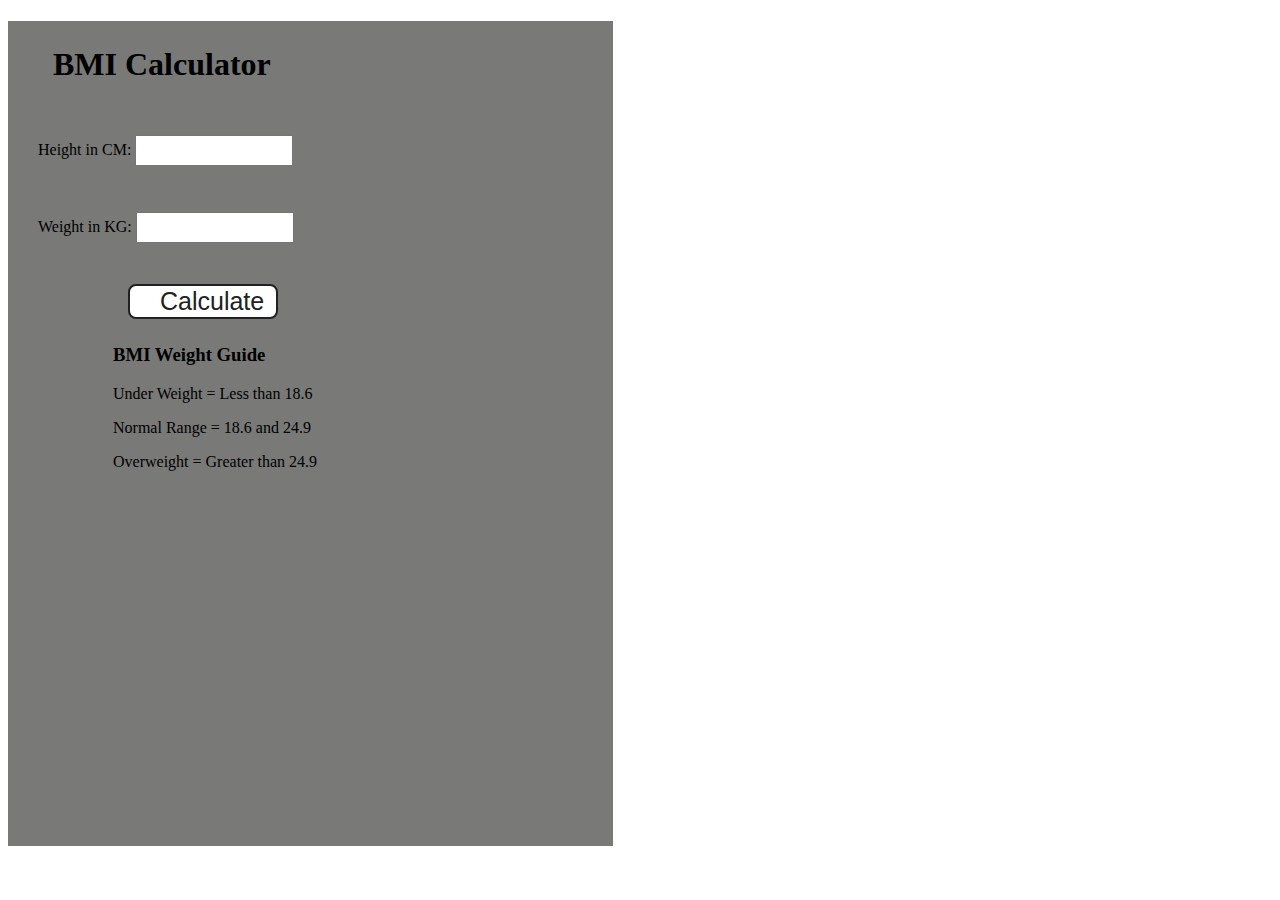
<file: 07_projects on DOM/bmi calculator/index.html>
<!DOCTYPE html>
<html lang="en">
  <head>
    <meta charset="UTF-8" />
    <meta name="viewport" content="width=device-width, initial-scale=1.0" />
    <meta http-equiv="X-UA-Compatible" content="ie=edge" />
    <link rel="stylesheet" href="style.css" />
    <link rel="stylesheet" href="style.css" />
    <title>BMI Calculator</title>
  </head>
  <body>
    <div class="container">
      <h1>BMI Calculator</h1>
      <form>
        <p><label>Height in CM: </label><input type="text" id="height" /></p>
        <p><label>Weight in KG: </label><input type="text" id="weight" /></p>
        <button>Calculate</button>
        <div id="results"></div>
        <div id="weight-guide">
          <h3>BMI Weight Guide</h3>
          <h3 id="msg"></h3>
          <p>Under Weight = Less than 18.6</p>
          <p>Normal Range = 18.6 and 24.9</p>
          <p>Overweight = Greater than 24.9</p>
        </div>
      </form>
    </div>
  </body>
  <script src="index.js"></script>
</html>
</file>
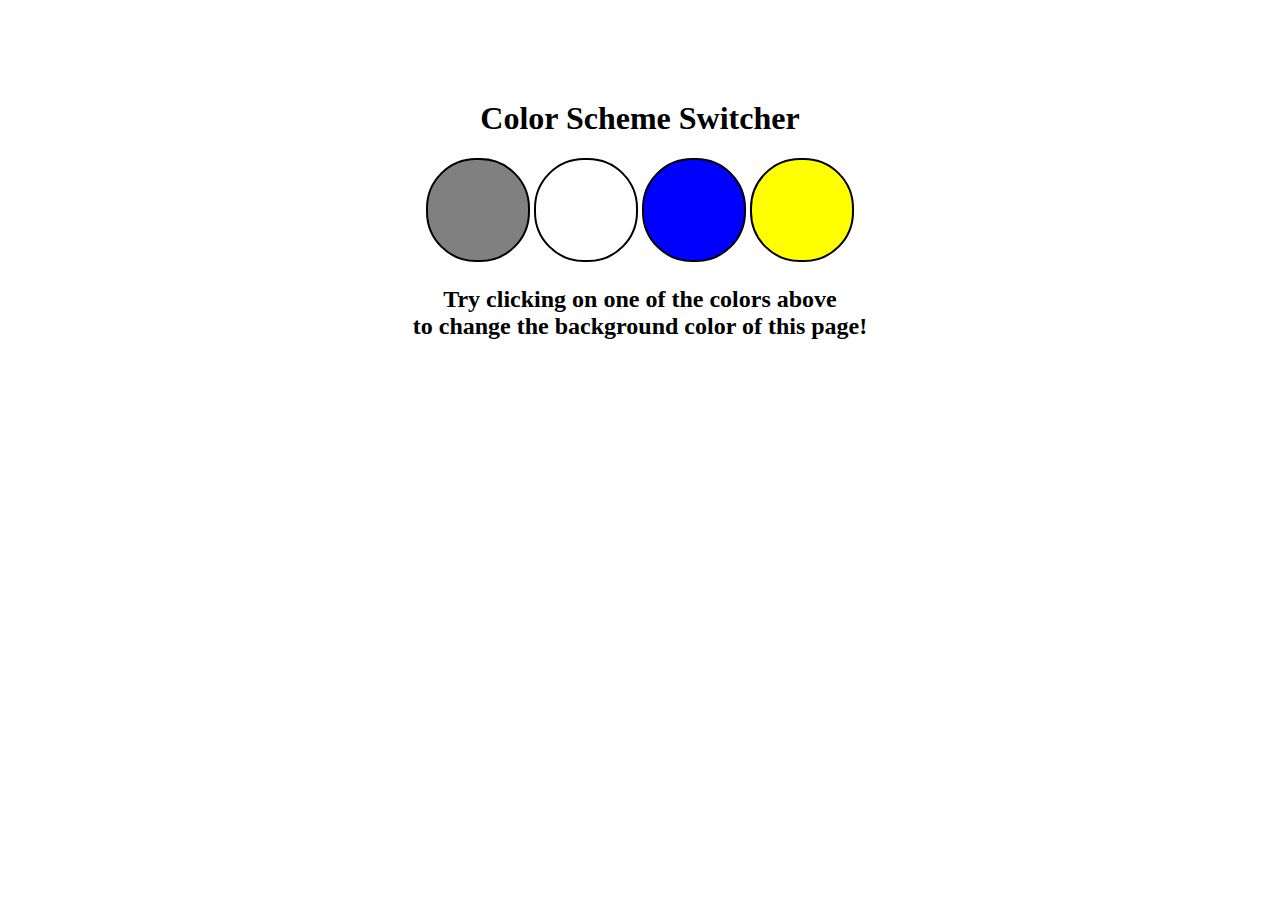
<file: 07_projects on DOM/Color Switcher/index.html>
<!DOCTYPE html>
<html lang="en">
  <head>
    <meta charset="UTF-8" />
    <meta name="viewport" content="width=device-width, initial-scale=1.0" />
    <meta http-equiv="X-UA-Compatible" content="ie=edge" />
    <link rel="stylesheet" href="style.css" />
    <link rel="stylesheet" href="style.css" />
    <title>JavaScript Background Color Switcher</title>
  </head>
  <body>
    <div class="canvas">
      
      <h1>Color Scheme Switcher</h1>
      <span class="button" id="grey"></span>
      <span class="button" id="white"></span>
      <span class="button" id="blue"></span>
      <span class="button" id="yellow"></span>
      <h2>
        Try clicking on one of the colors above
        <span>to change the background color of this page!</span>
      </h2>
    </div>
    <script src="index.js"></script>
  </body>
</html>
</file>
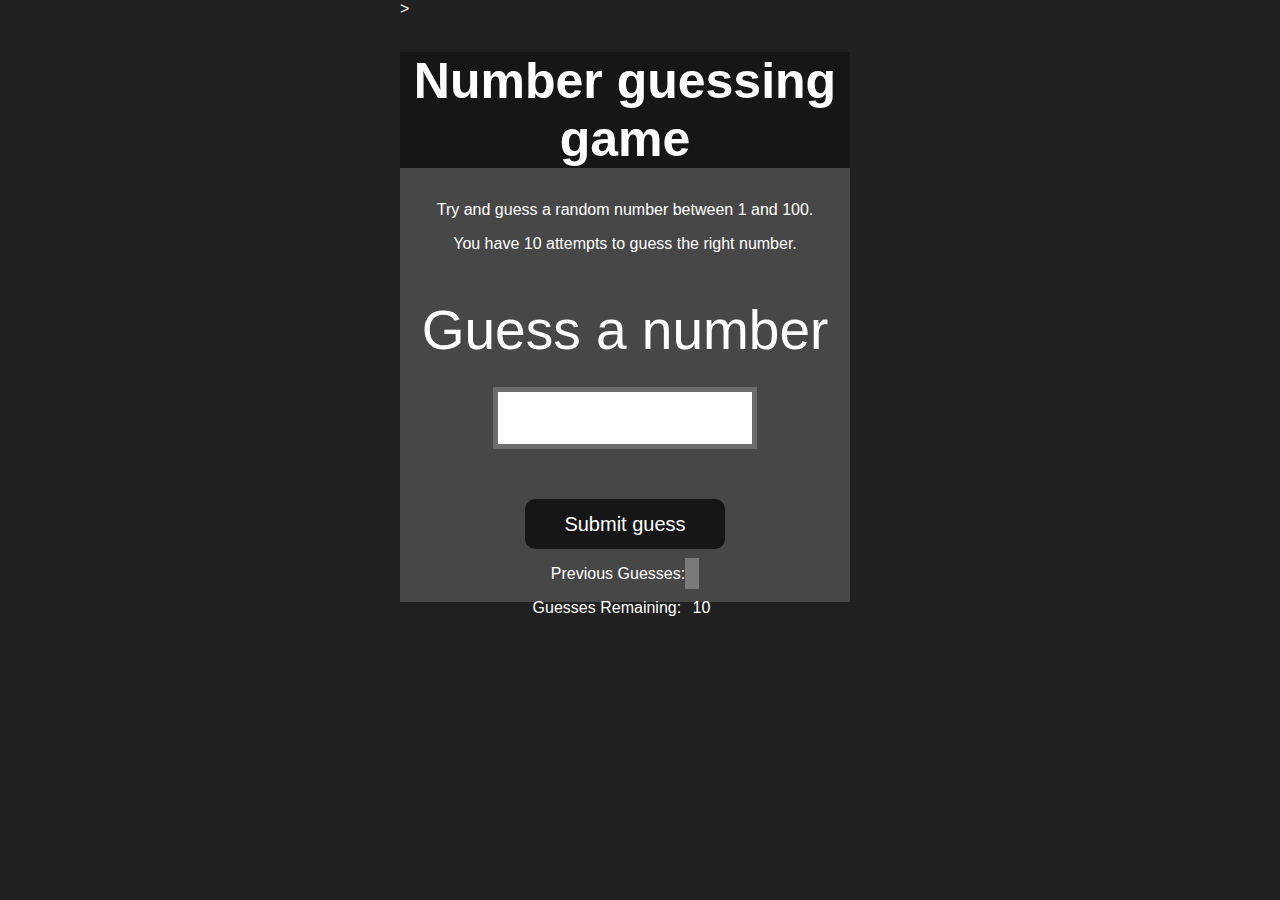
<file: 07_projects on DOM/guess number/index.html>
<!DOCTYPE html>
<html lang="en">
<head>
    <meta charset="UTF-8">
    <meta name="viewport" content="width=device-width, initial-scale=1.0">
    <meta http-equiv="X-UA-Compatible" content="ie=edge">
    <title>Number Guessing Game</title>
    <link rel="stylesheet" href="style.css">>
</head>
<body style="background-color:#212121; color:#fff;">
    
    <div id="wrapper">
      <h1>Number guessing game</h1>
    <p>Try and guess a random number between 1 and 100.</p>
    <p>You have 10 attempts to guess the right number.</p>
    <br>
        <form class="form">
            <label for="guessField" id="guess">Guess a number</label>
            <input type="text" id="guessField" class="guessField">
            <input type="submit" id="subt" value="Submit guess" class="guessSubmit">
        </form>

        <div class="resultParas">
            <p >Previous Guesses: <span class="guesses"></span></p>
            <p >Guesses Remaining: <span class="lastResult">10</span></p>
            <p class="lowOrHi"></p>
        </div>
    </div>
    <script src="index.js"></script>
</body>
</html>
</file>
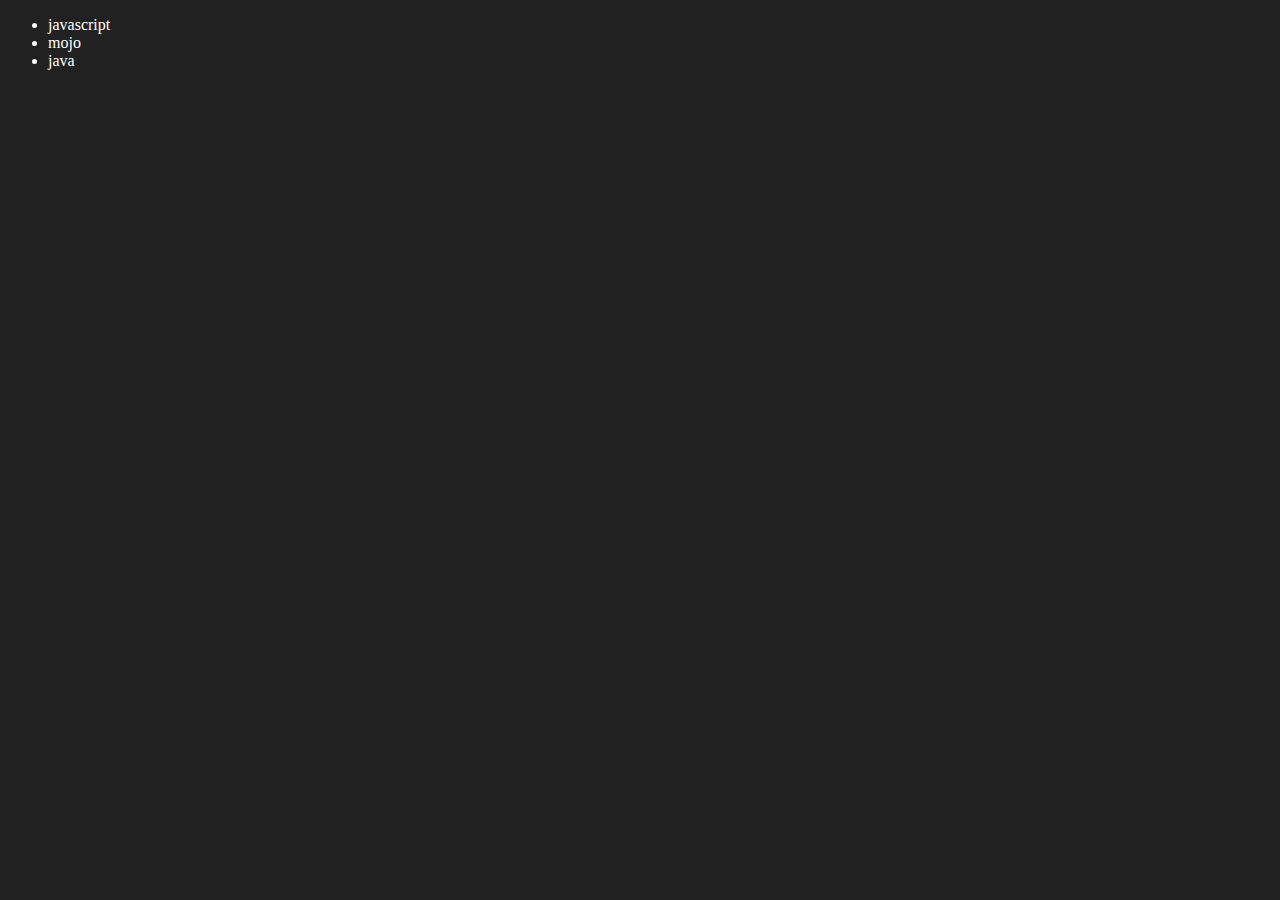
<file: 06_DOM/four.html>
<!DOCTYPE html>
<html lang="en">
<head>
    <meta charset="UTF-8">
    <meta name="viewport" content="width=device-width, initial-scale=1.0">
    <title>DOM</title>
</head>
<body style="background-color: #212121; color: #fff;">
    <ul class="language">
        <li>javascript</li>
    </ul>
</body>
<script>
    function addLanguage(langName) {
       const li = document.createElement('li')
       li.innerHTML = `${langName}`
       document.querySelector('.language').appendChild(li)
    }

    addLanguage("python")
    addLanguage("java")

    function addOptiLanguage(langName) {
        const li = document.createElement('li');
        li.appendChild(document.createTextNode(langName))
        document.querySelector('.language').appendChild(li)
    }

    addOptiLanguage('golang')

    //Edit

    const secondLang = document.querySelector("li:nth-child(2)")
    const newLi= document.createElement('li')
    newLi.textContent = 'mojo'
    secondLang.replaceWith(newLi)

    // remove
    const lastLang = document.querySelector('li:last-child')
    lastLang.remove()
</script> 
</html>
</file>
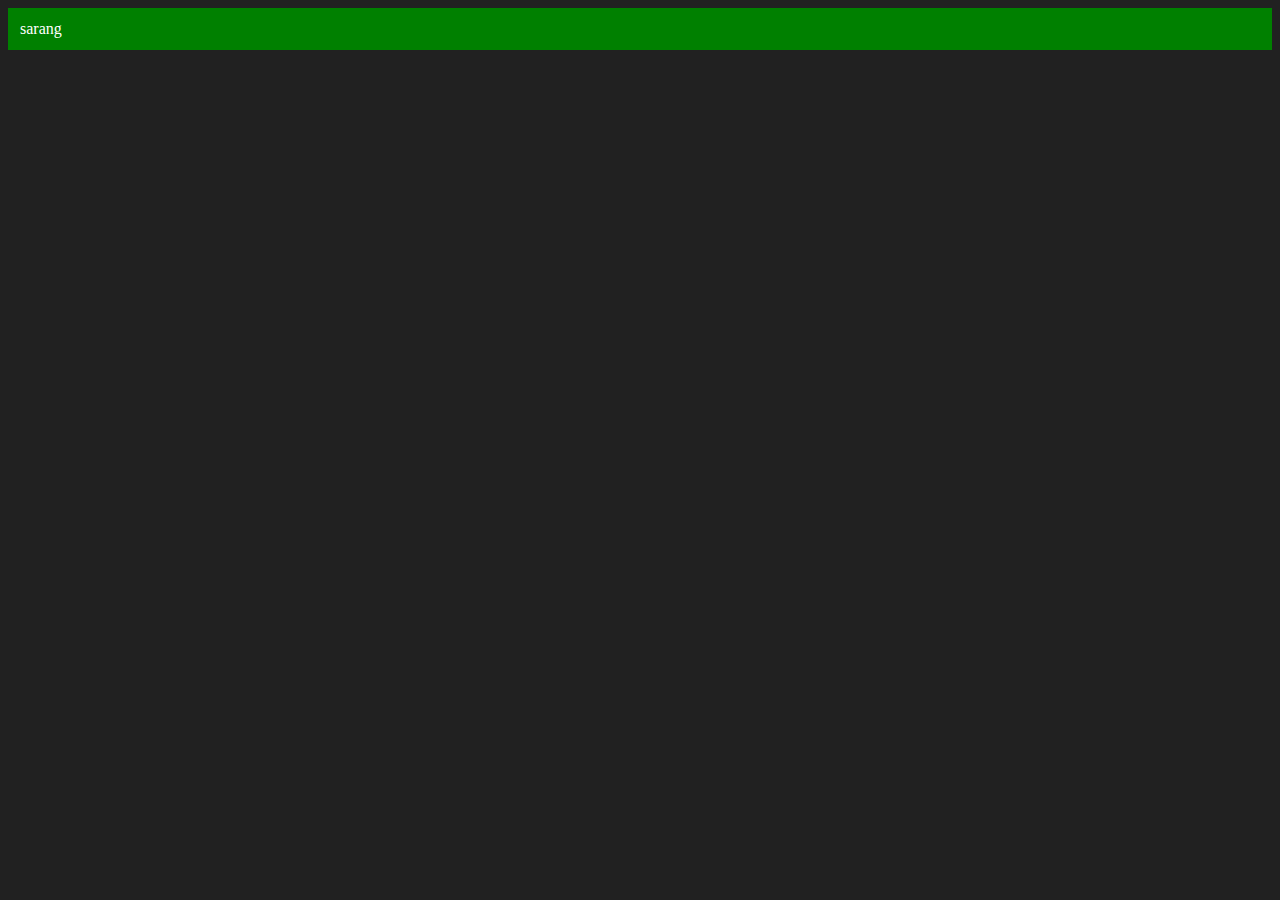
<file: 06_DOM/three.html>
<!DOCTYPE html>
<html lang="en">
<head>
    <meta charset="UTF-8">
    <meta name="viewport" content="width=device-width, initial-scale=1.0">
    <title>dom</title>
</head>
<body style="background-color: #212121; color: #fff;">
    
</body>
<script>
    const div = document.createElement('div')
    console.log(div);
    div.className = "main"
    div.id = "myId"
    div.id = Math.round(Math.random()*10 +1)
    div.setAttribute("title", "generate")
    div.style.backgroundColor = "green"
    div.style.padding= "12px"
    const addText = document.createTextNode("sarang")
div.append(addText)

document.body.appendChild(div)
</script>
</html>
</file>
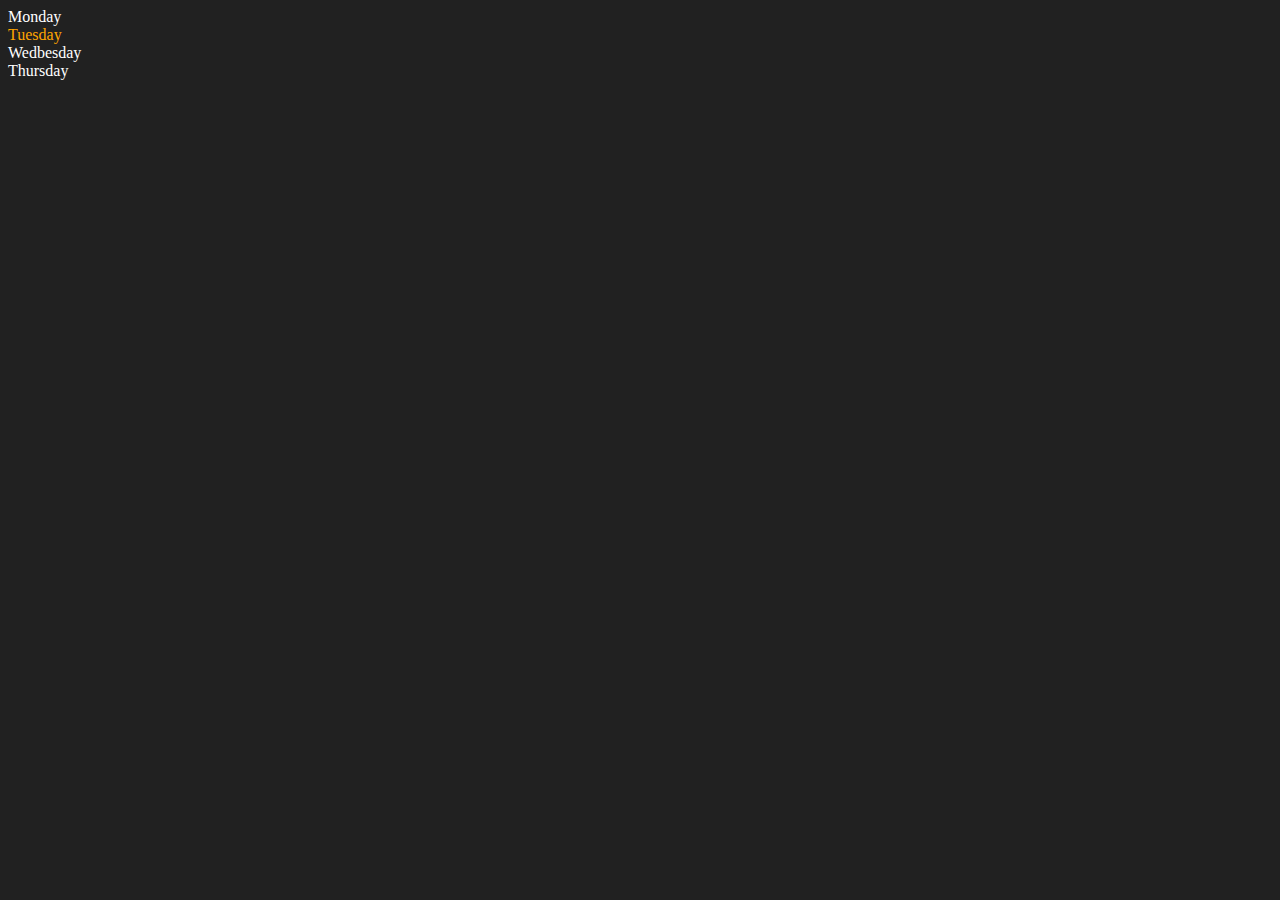
<file: 06_DOM/two.html>
<!DOCTYPE html>
<html lang="en">
<head>
    <meta charset="UTF-8">
    <meta name="viewport" content="width=device-width, initial-scale=1.0">
    <title>DOM | Sarang Gaikwad</title>
</head>
<body style="background-color: #212121; color: #fff;">
    <div class="parent">
        <div class="day">Monday</div>
        <div class="day">Tuesday</div>
        <div class="day">Wedbesday</div>
        <div class="day">Thursday</div>
    </div>
</body>
<script>
    const parent = document.querySelector('.parent')
    // console.log(parent);
    // console.log(parent.children);
    // console.log(parent.children[1].innerHTML);

    // for (let i = 0; i < parent.children.length; i++) {
    //     console.log(parent.children[i].innerHTML); 
    // }
    parent.children[1].style.color= "orange";
    // console.log(parent.firstElementChild);
    // console.log(parent.lastElementChild);
    
    const dayOne = document.querySelector('.day')
    // console.log(dayOne);
    // console.log(dayOne.parentElement);
    // console.log(dayOne.nextElementSibling);

    console.log("NODES: ", parent.childNodes);
    
    
</script>
</html>
</file>
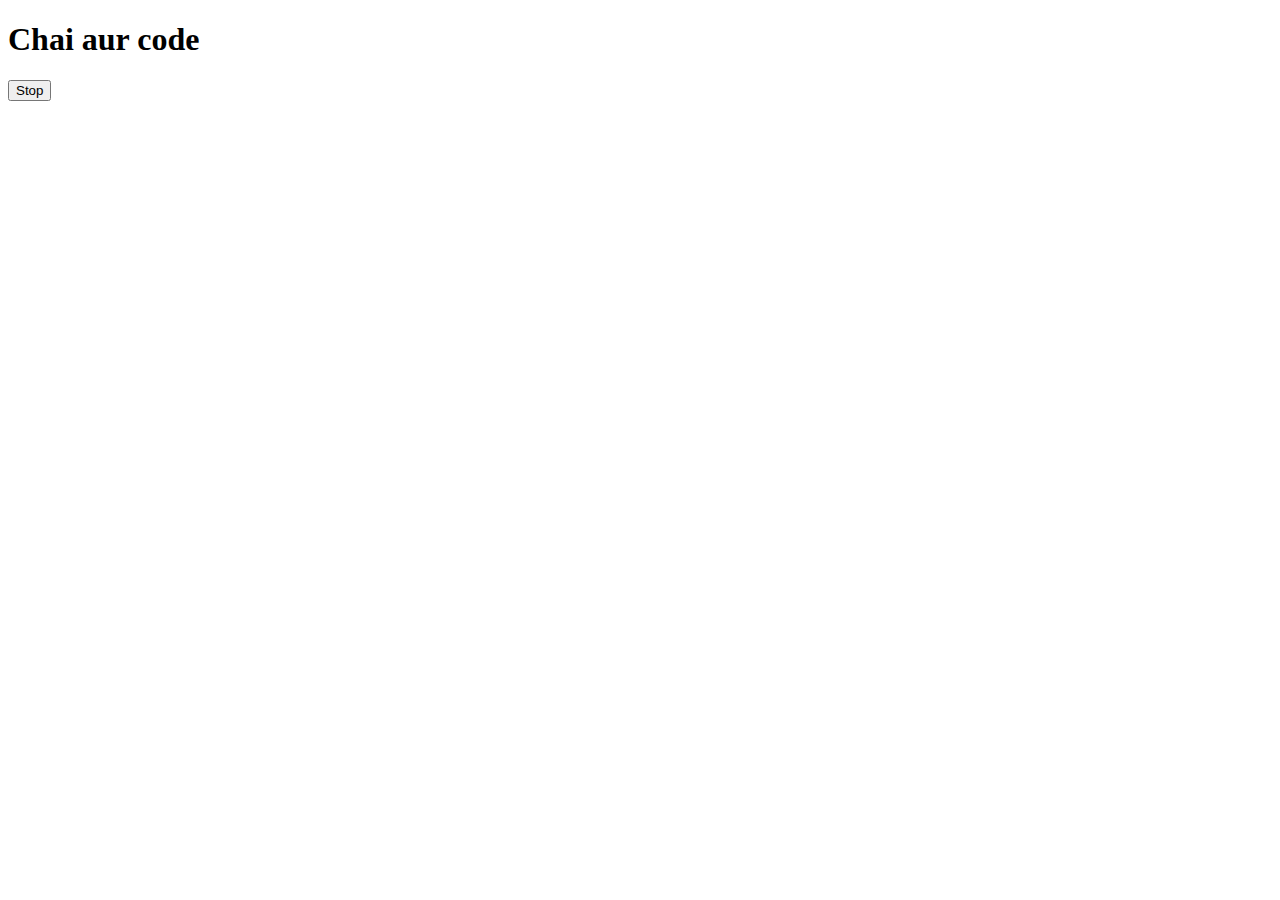
<file: 08_events/two.html>
<!DOCTYPE html>
<html lang="en">
<head>
    <meta charset="UTF-8">
    <meta name="viewport" content="width=device-width, initial-scale=1.0">
    <title>Document</title>
</head>
<body>
    <h1>Chai aur code</h1>
    <button id="stop">Stop</button>
</body>
<script>
    const sayHitesh = function(){
        console.log("Hitesh");
    }
    const changeText = function(){
        document.querySelector('h1').innerHTML = "best JS series"
    }

    const changeMe = setTimeout(changeText, 2000)

    document.querySelector('#stop').addEventListener('click', function(){
        clearTimeout(changeMe)
        console.log("STOPPED")
    })
</script>
</html>
</file>
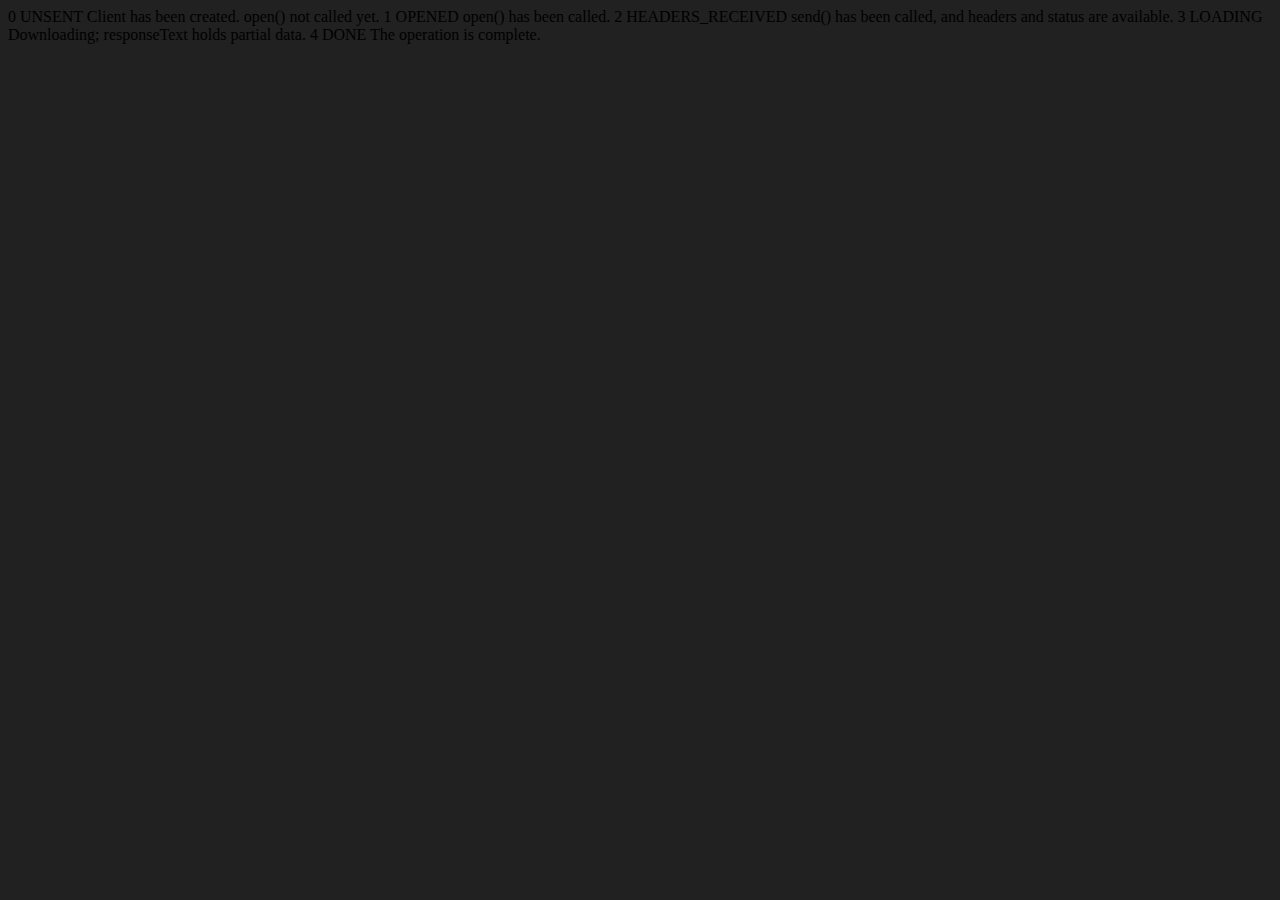
<file: 09_advance_one/ApiRequest.html>
<!DOCTYPE html>
<html lang="en">
<head>
    <meta charset="UTF-8">
    <meta name="viewport" content="width=device-width, initial-scale=1.0">
    <title>Document</title>
</head>
<body style="background-color: #212121;">
0	UNSENT	Client has been created. open() not called yet.
1	OPENED	open() has been called.
2	HEADERS_RECEIVED	send() has been called, and headers and status are available.
3	LOADING	Downloading; responseText holds partial data.
4	DONE	The operation is complete.
    
</body>
<script>
    const requestURL = 'https://randomuser.me/api/'
    const xhr = new XMLHttpRequest();
    xhr.open('GET', requestURL)
   xhr.onreadystatechange = function(){
    console.log(xhr.readyState);
    if (xhr.readyState === 4) {
       const data = JSON.parse(this.responseText)
       console.log( typeof data);
        console.log(data.followers);
    }
   }
    
    xhr.send();
</script>
</html>
</file>
<file: 07_projects on DOM/bmi calculator/style.css>
.container {
    width: 575px;
    height: 825px;
  
    background-color: #797978;
    padding-left: 30px;
  }
  #height,
  #weight {
    width: 150px;
    height: 25px;
    margin-top: 30px;
  }
  
  #weight-guide {
    margin-left: 75px;
    margin-top: 25px;
  }
  
  #results {
    font-size: 35px;
    margin-left: 90px;
    margin-top: 20px;
    color: rgb(241, 241, 241);
  }
  
  button {
    width: 150px;
    height: 35px;
    margin-left: 90px;
    margin-top: 25px;
    background-color: #fff;
    padding: 1px 30px;
    border-radius: 8px;
    color: #212121;
    text-decoration: none;
    border: 2px solid #212121;
  
    font-size: 25px;
  }
  
  h1 {
    padding-left: 15px;
    padding-top: 25px;
    
  }
</file>
<file: 07_projects on DOM/Color Switcher/style.css>
html {
    margin: 0;
  }
  
  span {
    display: block;
  }
  .canvas {
    margin: 100px auto 100px;
    width: 80%;
    text-align: center;
  }
  
  .button {
    width: 100px;
    height: 100px;
    border: solid black 2px;
    display: inline-block;
    border-radius: 50px;
  }
  
  #grey {
    background: grey;
  }
  
  #white {
    background: white;
  }
  #blue {
    background: blue;
  }
  #yellow {
    background: yellow;
  }
</file>
<file: 07_projects on DOM/guess number/style.css>
html {
    font-family: sans-serif;
  }
  
  body {
    width: 300px;
    max-width: 750px;
    min-width: 480px;
    margin: 0 auto;
    background-color: #212121;
  }
  
  .lastResult {
    color: white;
    padding: 7px;
  }
  
  .guesses {
    color: white;
    padding: 7px;
  }
  
  button {
    background-color: #141414;
    color: #fff;
    width: 250px;
    height: 50px;
    border-radius: 25px;
    font-size: 30px;
    border-style: none;
    margin-top: 30px;
    /* margin-left: 50px; */
  }
  
  #subt {
    background-color: #161616;
    color: #ffffff;
    width: 200px;
    height: 50px;
    border-radius: 10px;
    font-size: 20px;
    border-style: none;
    margin-top: 50px;
    /* margin-left: 75px; */
  }
  
  #guessField {
    color: #000;
    width: 250px;
    height: 50px;
    font-size: 30px;
    border-style: none;
    margin-top: 25px;
  
    /* margin-left: 50px; */
    border: 5px solid #6c6d6d;
    text-align: center;
  }
  
  #guess {
    font-size: 55px;
    /* margin-left: 90px; */
    margin-top: 120px;
    color: #fff;
  }
  
  .guesses {
    background-color: #7a7a7a;
  }
  
  #wrapper {
    box-sizing: border-box;
    text-align: center;
    width: 450px;
    height: 550px;
    background-color: #474747;
    color: #fff;
    font-size: 25px;
  }
  
  h1 {
    background-color: #161616;
  
    color: #fff;
    text-align: center;
  }
  
  p {
    font-size: 16px;
    text-align: center;
  }
</file>
